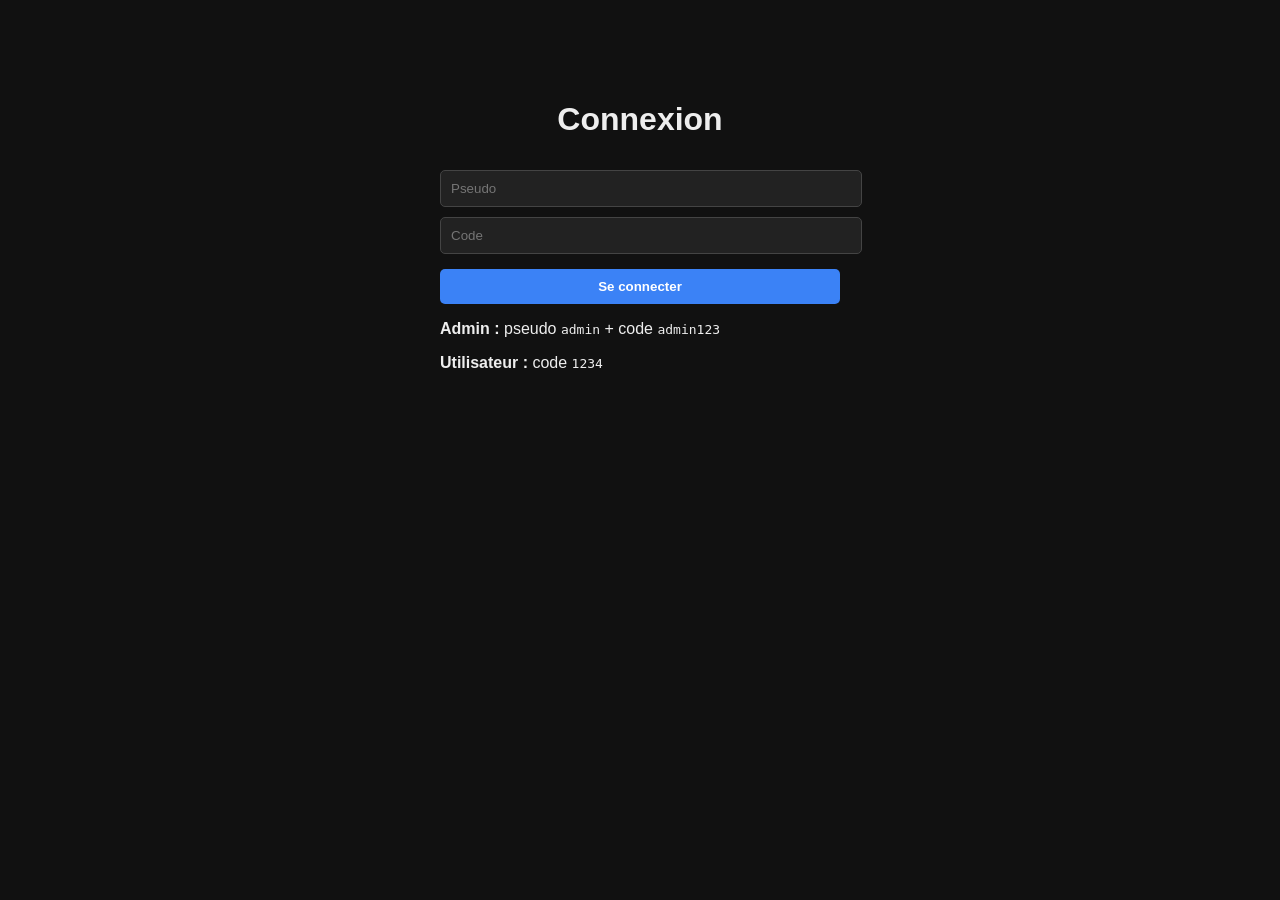
<file: index.html>
<!DOCTYPE html>
<html lang="fr">
<head>
    <meta charset="UTF-8">
    <title>Connexion</title>
    <link rel="stylesheet" href="style.css">
</head>
<body>

<div class="login-box">
    <h1>Connexion</h1>

    <input id="username" placeholder="Pseudo">
    <input id="code" placeholder="Code" type="password">

    <button onclick="login()">Se connecter</button>

    <p id="error" class="error"></p>

    <div class="info">
        <p><strong>Admin :</strong> pseudo <code>admin</code> + code <code>admin123</code></p>
        <p><strong>Utilisateur :</strong> code <code>1234</code></p>
    </div>
</div>

<script src="script.js"></script>
</body>
</html>
</file>
<file: style.css>
body {
    margin: 0;
    font-family: Arial, sans-serif;
    background: #111;
    color: #eee;
}

.login-box, .chat-container {
    max-width: 400px;
    margin: 60px auto;
    padding: 20px;
}

h1, h2 {
    text-align: center;
}

input {
    width: 100%;
    padding: 10px;
    margin-top: 10px;
    background: #222;
    border: 1px solid #444;
    color: white;
    border-radius: 5px;
}

button {
    width: 100%;
    padding: 10px;
    margin-top: 15px;
    background: #3b82f6;
    border: none;
    color: white;
    font-weight: bold;
    border-radius: 5px;
    cursor: pointer;
}

button:hover {
    background: #2563eb;
}

.error {
    color: #f87171;
    margin-top: 10px;
}

.messages {
    background: #1e1e1e;
    padding: 10px;
    height: 350px;
    overflow-y: auto;
    border-radius: 8px;
    margin-bottom: 10px;
}

.message {
    padding: 8px;
    background: #222;
    border-radius: 5px;
    margin-bottom: 8px;
}

.logout {
    background: #ef4444;
}

.logout:hover {
    background: #dc2626;
}
</file>
